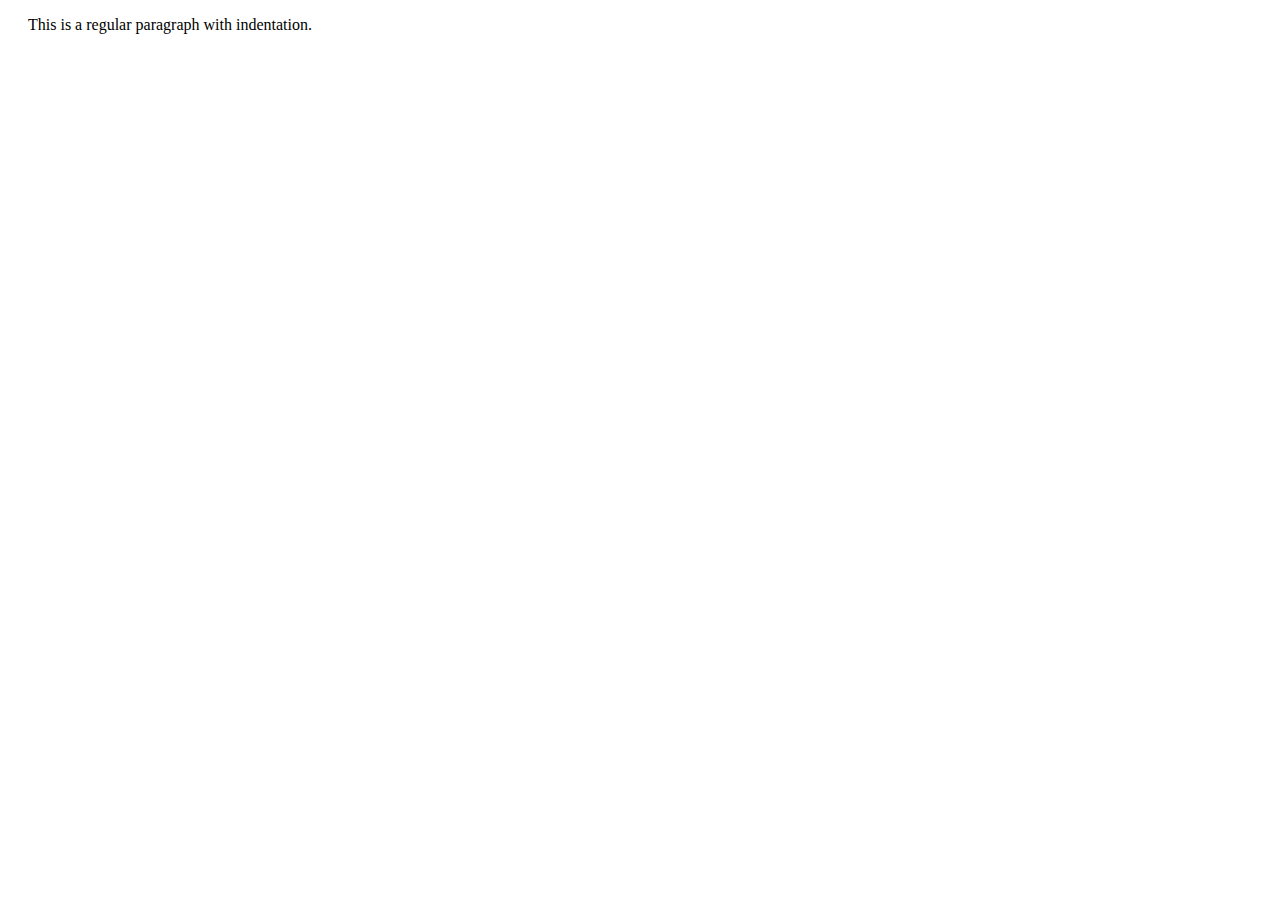
<file: mufleha/index.html>
<!DOCTYPE html>
<html lang="en">
<head>
    <meta charset="UTF-8">
    <meta name="viewport" content="width=device-width, initial-scale=1.0">
    <link rel="stylesheet" href="./style.css">
    <title>Document</title>
</head>
<body>
    <!-- <h1 class="h1">mufleha</h1>
    <p>vgjggcghchgchgchgchgcghv</p> -->
    <p>This is a regular paragraph with indentation.</p>
<p class="off-screen-text">This text is moved off the screen but still available in the HTML code.</p>

    <!-- <p>This is a paragraph with a 30px indent on the first line.</p>
<p class="hidden-text">This text is hidden but still accessible for screen readers and search engines.</p> -->
</body>
</html>
</file>
<file: mufleha/style.css>
/* .h1 {
    background-image: url("images/logo.gif");
    background-repeat: no-repeat;
    text-indent: -9999px;}


    .credits {
    text-indent: 20px;} */

    /* p {
        text-indent: 30px; /* Indents the first line of the paragraph by 30 pixels */
      
      
      /* .hidden-text {
        text-indent: -9999px; /* Moves the text far to the left, off the screen */
         /* Normal indentation */
  p {
    text-indent: 20px; /* The first line of this paragraph will be indented by 20px */
  }

  /* Text pushed out of view */
  .off-screen-text {
    text-indent: -9999px; /* Moves the text far to the left, so it's not visible */
    overflow: hidden; /* Ensures the hidden text doesn’t cause scroll bars */
  }
</file>
